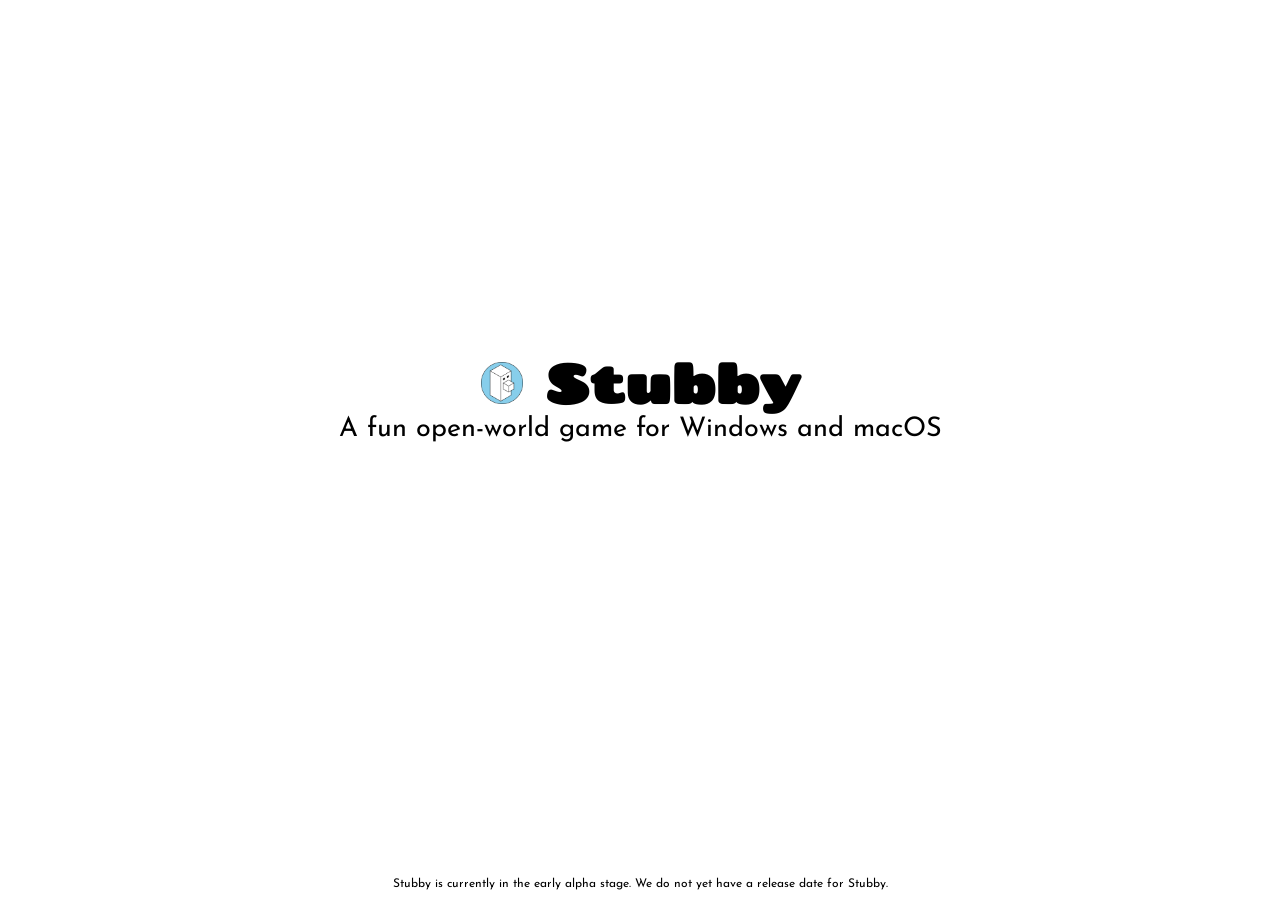
<file: index.html>
<!DOCTYPE html>
<html>
  <head>
    <title>Stubby</title>
    <link rel="preconnect" href="https://fonts.googleapis.com">
    <link rel="preconnect" href="https://fonts.gstatic.com" crossorigin>
    <link href="https://fonts.googleapis.com/css2?family=Josefin+Sans:wght@300&display=swap" rel="stylesheet">
    <link href="https://fonts.googleapis.com/css2?family=Chango&display=swap" rel="stylesheet">
    <link rel="stylesheet" href="style.css">
    <link rel="icon" href="icon.png">
  </head>
  <body>
    <div class="header">
      <h1><img src="icon.png" width="42px" height="42px">  Stubby</h1>
      <p>A fun open-world game for Windows and macOS</p>
    </div>
    <div class="bottom">
      <p class="small">Stubby is currently in the early alpha stage. We do not yet have a release date for Stubby.</p>
    </div>
  </body>
</html>
</file>
<file: style.css>
* {
  padding: 0;
  margin: 0;
}

body {
  background-color: #ffffff;
}

h1 {
  text-align: center;
  font-family: 'Chango', cursive;
  font-size: 54px;
}

p {
  text-align: center;
  font-family: 'Josefin Sans', sans-serif;
  font-size: 27px;
}

.header {
  margin: auto;
  width: 80%;
  height: 200px;
  position: relative;
  margin: 0;
  position: absolute;
  top: 50%;
  left: 50%;
  transform: translate(-50%, -50%);
}

.small {
  font-size: 12px;
}

.bottom {
  position: fixed;
  width: 100%;
  bottom: 10px;
}
</file>
